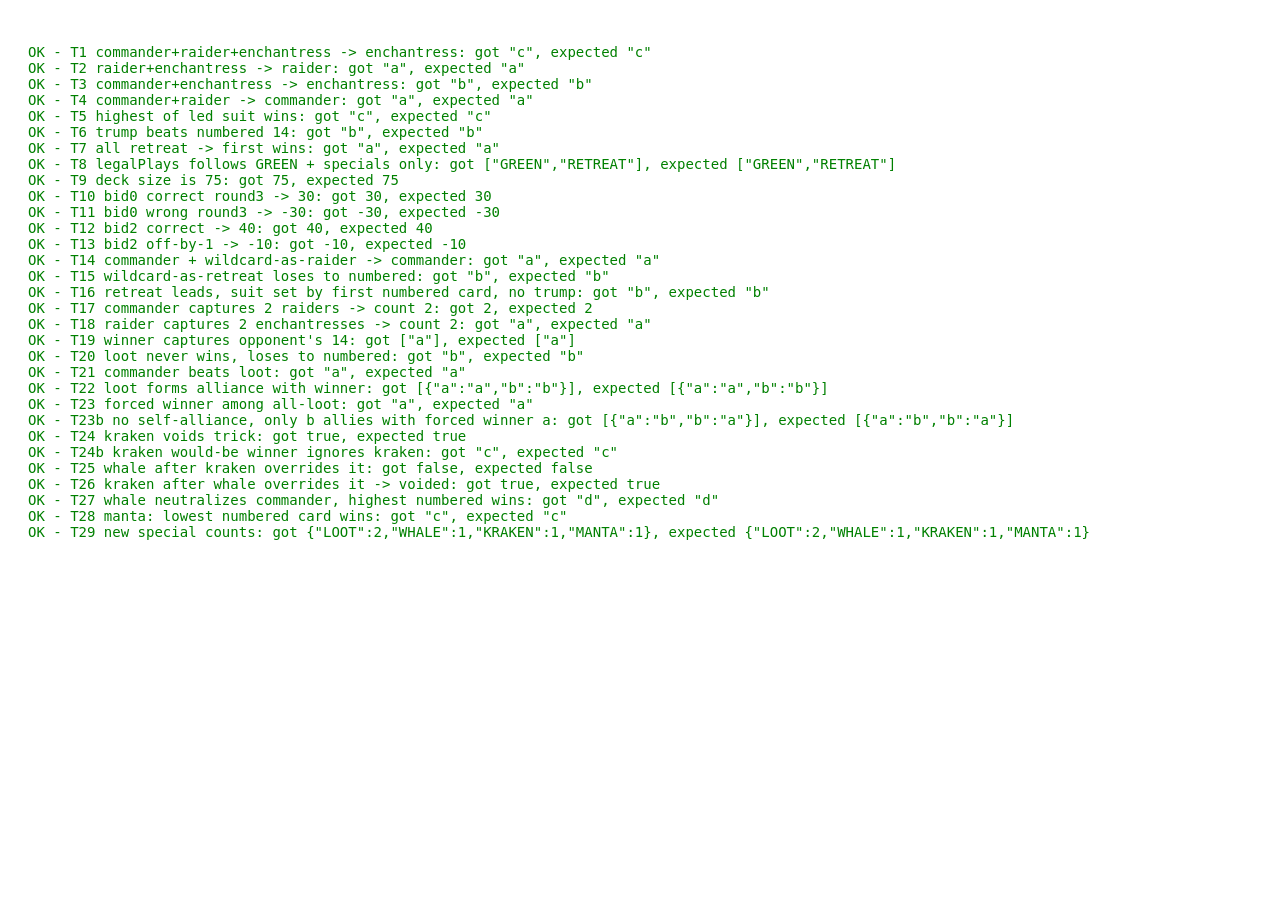
<file: test.html>
<!doctype html>
<html lang="fr">
<head>
<meta charset="utf-8" />
<title>Tests moteur de jeu</title>
<style>
  body { font-family: monospace; padding: 20px; white-space: pre; font-size: 14px; }
  .pass { color: green; }
  .fail { color: red; font-weight: bold; }
</style>
</head>
<body>
<div id="out">Chargement...</div>
<script src="js/rules.js"></script>
<script>
const lines = [];
function check(label, actual, expected) {
  const ok = JSON.stringify(actual) === JSON.stringify(expected);
  lines.push(`<span class="${ok ? 'pass' : 'fail'}">${ok ? 'OK' : 'FAIL'} - ${label}: got ${JSON.stringify(actual)}, expected ${JSON.stringify(expected)}</span>`);
}

// Test 1: commander + raider + enchantress => enchantress wins
check('T1 commander+raider+enchantress -> enchantress', Rules.resolveTrick([
  {playerId:'a', card:{kind:'SPECIAL', type:'COMMANDER'}},
  {playerId:'b', card:{kind:'SPECIAL', type:'RAIDER'}},
  {playerId:'c', card:{kind:'SPECIAL', type:'ENCHANTRESS'}},
]).winnerId, 'c');

// Test 2: raider + enchantress (no commander) => raider wins
check('T2 raider+enchantress -> raider', Rules.resolveTrick([
  {playerId:'a', card:{kind:'SPECIAL', type:'RAIDER'}},
  {playerId:'b', card:{kind:'SPECIAL', type:'ENCHANTRESS'}},
]).winnerId, 'a');

// Test 3: commander + enchantress (no raider) => enchantress wins
check('T3 commander+enchantress -> enchantress', Rules.resolveTrick([
  {playerId:'a', card:{kind:'SPECIAL', type:'COMMANDER'}},
  {playerId:'b', card:{kind:'SPECIAL', type:'ENCHANTRESS'}},
]).winnerId, 'b');

// Test 4: commander + raider (no enchantress) => commander wins
check('T4 commander+raider -> commander', Rules.resolveTrick([
  {playerId:'a', card:{kind:'SPECIAL', type:'COMMANDER'}},
  {playerId:'b', card:{kind:'SPECIAL', type:'RAIDER'}},
]).winnerId, 'a');

// Test 5: numbered cards, no trump, highest of led suit wins (other suit doesn't count)
check('T5 highest of led suit wins', Rules.resolveTrick([
  {playerId:'a', card:{kind:'NUMBERED', suit:'GREEN', value:7}},
  {playerId:'b', card:{kind:'NUMBERED', suit:'PURPLE', value:12}},
  {playerId:'c', card:{kind:'NUMBERED', suit:'GREEN', value:9}},
]).winnerId, 'c');

// Test 6: trump beats everything
check('T6 trump beats numbered 14', Rules.resolveTrick([
  {playerId:'a', card:{kind:'NUMBERED', suit:'GREEN', value:14}},
  {playerId:'b', card:{kind:'NUMBERED', suit:'BLACK', value:2}},
]).winnerId, 'b');

// Test 7: all retreat => first wins
check('T7 all retreat -> first wins', Rules.resolveTrick([
  {playerId:'a', card:{kind:'SPECIAL', type:'RETREAT'}},
  {playerId:'b', card:{kind:'SPECIAL', type:'RETREAT'}},
]).winnerId, 'a');

// Test 8: legalPlays follow suit
check('T8 legalPlays follows GREEN + specials only', Rules.legalPlays([
  {kind:'NUMBERED', suit:'GREEN', value:5},
  {kind:'NUMBERED', suit:'PURPLE', value:9},
  {kind:'SPECIAL', type:'RETREAT'},
], [{playerId:'x', card:{kind:'NUMBERED', suit:'GREEN', value:3}}]).map(c=>c.suit||c.type),
['GREEN','RETREAT']);

// Test 9: deck size (70 de base + 2 butin + 1 baleine + 1 kraken + 1 raie manta)
check('T9 deck size is 75', Rules.buildDeck().length, 75);

// Test 10: scoreBid
check('T10 bid0 correct round3 -> 30', Rules.scoreBid(3,0,0), 30);
check('T11 bid0 wrong round3 -> -30', Rules.scoreBid(3,0,2), -30);
check('T12 bid2 correct -> 40', Rules.scoreBid(3,2,2), 40);
check('T13 bid2 off-by-1 -> -10', Rules.scoreBid(3,2,1), -10);

// Test 14: commander beats a wildcard played as raider (commander beats everyone except enchantress)
check('T14 commander + wildcard-as-raider -> commander', Rules.resolveTrick([
  {playerId:'a', card:{kind:'SPECIAL', type:'COMMANDER'}},
  {playerId:'b', card:{kind:'SPECIAL', type:'WILDCARD'}, wildAs:'RAIDER'},
]).winnerId, 'a');

// Test 15: wildcard as RETREAT always loses to a numbered card
check('T15 wildcard-as-retreat loses to numbered', Rules.resolveTrick([
  {playerId:'a', card:{kind:'SPECIAL', type:'WILDCARD'}, wildAs:'RETREAT'},
  {playerId:'b', card:{kind:'NUMBERED', suit:'GREEN', value:1}},
]).winnerId, 'b');

// Test 16: a real RETREAT leads (no suit), the suit to follow comes from the first numbered card after it
check('T16 retreat leads, suit set by first numbered card, no trump', Rules.resolveTrick([
  {playerId:'a', card:{kind:'SPECIAL', type:'RETREAT'}},
  {playerId:'b', card:{kind:'NUMBERED', suit:'GREEN', value:5}},
  {playerId:'c', card:{kind:'NUMBERED', suit:'PURPLE', value:9}},
]).winnerId, 'b');

// Test 17: two raiders captured by commander -> count of 2, not a flat flag
check('T17 commander captures 2 raiders -> count 2', Rules.resolveTrick([
  {playerId:'a', card:{kind:'SPECIAL', type:'COMMANDER'}},
  {playerId:'b', card:{kind:'SPECIAL', type:'RAIDER'}},
  {playerId:'c', card:{kind:'SPECIAL', type:'RAIDER'}},
]).raidersCapturedByCommander, 2);

// Test 18: two enchantresses captured by raider -> count of 2
check('T18 raider captures 2 enchantresses -> count 2', Rules.resolveTrick([
  {playerId:'a', card:{kind:'SPECIAL', type:'RAIDER'}},
  {playerId:'b', card:{kind:'SPECIAL', type:'ENCHANTRESS'}},
  {playerId:'c', card:{kind:'SPECIAL', type:'ENCHANTRESS'}},
]).winnerId, 'a');

// Test 19: the trick winner captures a 14 played by someone else (bonus goes to whoever wins, not who played it)
check('T19 winner captures opponent\'s 14', Rules.resolveTrick([
  {playerId:'a', card:{kind:'NUMBERED', suit:'GREEN', value:14}},
  {playerId:'b', card:{kind:'NUMBERED', suit:'BLACK', value:3}},
]).fourteens.map(p=>p.playerId), ['a']);

// Test 20: LOOT never wins (drapeau blanc) -> loses even to a lone numbered card
check('T20 loot never wins, loses to numbered', Rules.resolveTrick([
  {playerId:'a', card:{kind:'SPECIAL', type:'LOOT'}},
  {playerId:'b', card:{kind:'NUMBERED', suit:'GREEN', value:3}},
]).winnerId, 'b');

// Test 21: commander beats loot
check('T21 commander beats loot', Rules.resolveTrick([
  {playerId:'a', card:{kind:'SPECIAL', type:'COMMANDER'}},
  {playerId:'b', card:{kind:'SPECIAL', type:'LOOT'}},
]).winnerId, 'a');

// Test 22: playing LOOT forms an alliance with the trick's winner
{
  const r22 = Rules.resolveTrick([
    {playerId:'a', card:{kind:'SPECIAL', type:'LOOT'}},
    {playerId:'b', card:{kind:'SPECIAL', type:'COMMANDER'}},
  ]);
  check('T22 loot forms alliance with winner', r22.alliances, [{ a: 'a', b: 'b' }]);
}

// Test 23: no self-alliance in the degenerate all-loot fallback (first play forced to "win")
{
  const r23 = Rules.resolveTrick([
    {playerId:'a', card:{kind:'SPECIAL', type:'LOOT'}},
    {playerId:'b', card:{kind:'SPECIAL', type:'LOOT'}},
  ]);
  check('T23 forced winner among all-loot', r23.winnerId, 'a');
  check('T23b no self-alliance, only b allies with forced winner a', r23.alliances, [{ a: 'b', b: 'a' }]);
}

// Test 24: KRAKEN alone voids the trick; the would-be winner (ignoring the kraken) leads next
{
  const r24 = Rules.resolveTrick([
    {playerId:'a', card:{kind:'SPECIAL', type:'KRAKEN'}},
    {playerId:'b', card:{kind:'NUMBERED', suit:'GREEN', value:5}},
    {playerId:'c', card:{kind:'NUMBERED', suit:'GREEN', value:9}},
  ]);
  check('T24 kraken voids trick', r24.voided, true);
  check('T24b kraken would-be winner ignores kraken', r24.winnerId, 'c');
}

// Test 25: WHALE played AFTER kraken overrides it -> not voided, highest numbered wins
check('T25 whale after kraken overrides it', Rules.resolveTrick([
  {playerId:'a', card:{kind:'SPECIAL', type:'KRAKEN'}},
  {playerId:'b', card:{kind:'SPECIAL', type:'WHALE'}},
  {playerId:'c', card:{kind:'NUMBERED', suit:'GREEN', value:9}},
  {playerId:'d', card:{kind:'NUMBERED', suit:'PURPLE', value:3}},
]).voided, false);

// Test 26: KRAKEN played AFTER whale overrides it -> voided
check('T26 kraken after whale overrides it -> voided', Rules.resolveTrick([
  {playerId:'a', card:{kind:'SPECIAL', type:'WHALE'}},
  {playerId:'b', card:{kind:'SPECIAL', type:'KRAKEN'}},
  {playerId:'c', card:{kind:'NUMBERED', suit:'GREEN', value:9}},
]).voided, true);

// Test 27: WHALE neutralizes the commander -> highest numbered card wins outright
check('T27 whale neutralizes commander, highest numbered wins', Rules.resolveTrick([
  {playerId:'a', card:{kind:'SPECIAL', type:'WHALE'}},
  {playerId:'b', card:{kind:'SPECIAL', type:'COMMANDER'}},
  {playerId:'c', card:{kind:'NUMBERED', suit:'GREEN', value:9}},
  {playerId:'d', card:{kind:'NUMBERED', suit:'PURPLE', value:13}},
]).winnerId, 'd');

// Test 28: MANTA -> lowest numbered card wins outright
check('T28 manta: lowest numbered card wins', Rules.resolveTrick([
  {playerId:'a', card:{kind:'SPECIAL', type:'MANTA'}},
  {playerId:'b', card:{kind:'NUMBERED', suit:'GREEN', value:9}},
  {playerId:'c', card:{kind:'NUMBERED', suit:'PURPLE', value:2}},
]).winnerId, 'c');

// Test 29: deck contains exactly the expected new cards
{
  const deck = Rules.buildDeck();
  const counts = {};
  deck.forEach((c) => { if (c.kind === 'SPECIAL') counts[c.type] = (counts[c.type]||0)+1; });
  check('T29 new special counts', {LOOT: counts.LOOT, WHALE: counts.WHALE, KRAKEN: counts.KRAKEN, MANTA: counts.MANTA}, {LOOT:2, WHALE:1, KRAKEN:1, MANTA:1});
}

document.getElementById('out').innerHTML = lines.join('\n');
</script>
</body>
</html>
</file>
